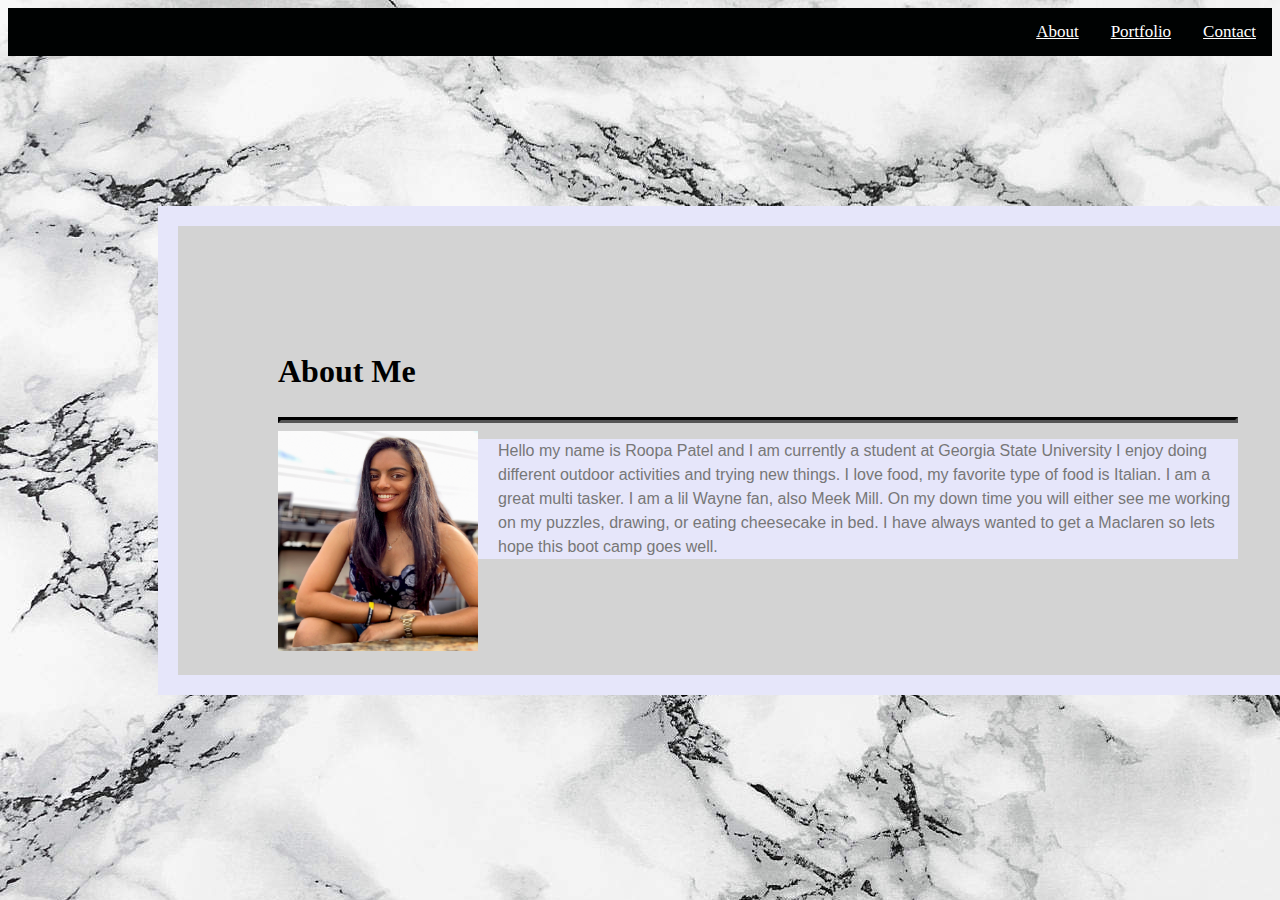
<file: index.html>
<!DOCTYPE html>
<!--[if lt IE 7]>      <html class="no-js lt-ie9 lt-ie8 lt-ie7"> <![endif]-->
<!--[if IE 7]>         <html class="no-js lt-ie9 lt-ie8"> <![endif]-->
<!--[if IE 8]>         <html class="no-js lt-ie9"> <![endif]-->
<!--[if gt IE 8]><!--> <html class="no-js"> <!--<![endif]-->
    <head>
       
    
        <meta charset="utf-8">
        <meta http-equiv="X-UA-Compatible" content="IE=edge">
        <title></title>
        <meta name="description" content="">
        <meta name="viewport" content="width=device-width, initial-scale=1">
        <link rel="stylesheet" href="assets/css/style.css">
        
        <div class="topnav" >
                <a href="contact.html">Contact</a>
                <a href="portfolio.html">Portfolio</a></li>
                <a href="index.html">About</a>
        </div>
         
    </head>
   
    
    <body background="assets/images/white-marble-stone-background-texture-pattern_free_stock_photos_picjumbo_marble_free_stock_photos_picjumbo_com-2210x1473.jpg">
        
      
        <!--[if lt IE 7]>
            <p class="browsehappy">You are using an <strong>outdated</strong> browser. Please <a href="#">upgrade your browser</a> to improve your experience.</p>
        <![endif]-->
        
        <script src="" async defer></script>
        <div class="home">
        <h1>About Me</h1>
        <hr> </hr>
        
        <img src="assets/images/IMG_7777.jpg" height="220" width="200">
        
                <p> 
                     Hello my name is Roopa Patel and I am currently a student at Georgia State University 
                        I enjoy doing different outdoor activities and trying new things. I love food, my favorite 
                        type of food is Italian. I am a great multi tasker. I am a lil Wayne fan, also Meek Mill. 
                        On my down time you will either see me working on my puzzles, drawing, or eating cheesecake in bed. 
                        I have always wanted to get a Maclaren so lets hope this boot camp goes well. 
                    </p>
                    

         </div>    
    </body>

</html>
</file>
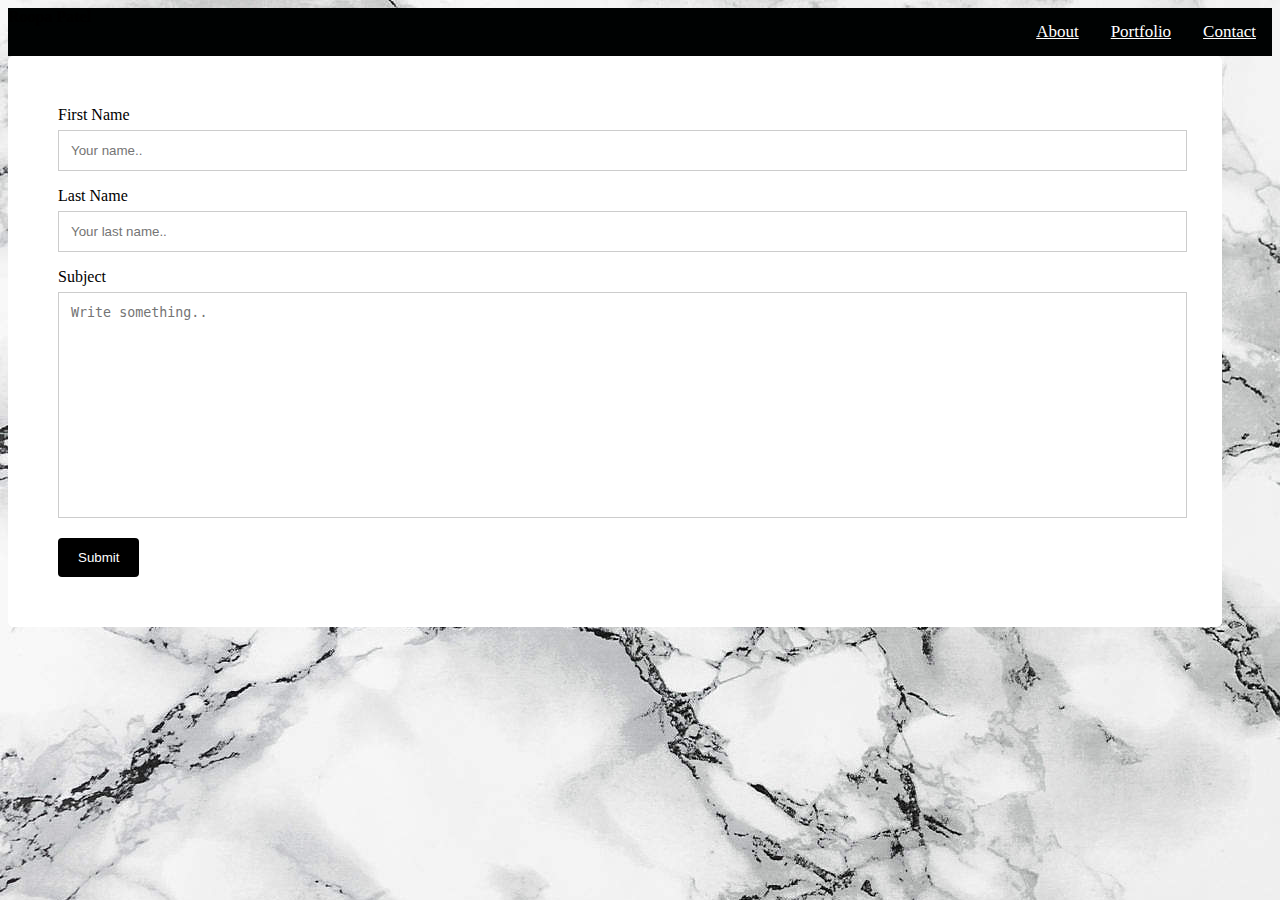
<file: contact.html>
<!DOCTYPE html>
<!--[if lt IE 7]>      <html class="no-js lt-ie9 lt-ie8 lt-ie7"> <![endif]-->
<!--[if IE 7]>         <html class="no-js lt-ie9 lt-ie8"> <![endif]-->
<!--[if IE 8]>         <html class="no-js lt-ie9"> <![endif]-->
<!--[if gt IE 8]><!--> <html class="no-js"> <!--<![endif]-->
    <head>
        <meta charset="utf-8">
        <meta http-equiv="X-UA-Compatible" content="IE=edge">
        <title></title>
        <meta name="description" content="">
        <meta name="viewport" content="width=device-width, initial-scale=1">
        <link rel="stylesheet" href="assets/css/style.css">
    </head>
    <body background="assets/images/white-marble-stone-background-texture-pattern_free_stock_photos_picjumbo_marble_free_stock_photos_picjumbo_com-2210x1473.jpg">
            <div class="topnav" >
                    <b href="index.html">Roopa Patel</b>
                    <a href="contact.html">Contact</a>
                    <a href="portfolio.html">Portfolio</a>
                    <a href="index.html">About</a>
            </div>
            <div class="container">
                    
                  
                      <label for="fname">First Name</label>
                      <input type="text" id="fname" name="firstname" placeholder="Your name..">
                  
                      <label for="lname">Last Name</label>
                      <input type="text" id="lname" name="lastname" placeholder="Your last name..">
                  
                     
                      <label for="subject">Subject</label>
                      <textarea id="subject" name="subject" placeholder="Write something.." style="height:200px"></textarea>
                  
                      <input type="submit" value="Submit">
                  
                    
                  </div>
        <!--[if lt IE 7]>
            <p class="browsehappy">You are using an <strong>outdated</strong> browser. Please <a href="#">upgrade your browser</a> to improve your experience.</p>
        <![endif]-->
        
        <script src="" async defer></script>
    </body>
</html>
</file>
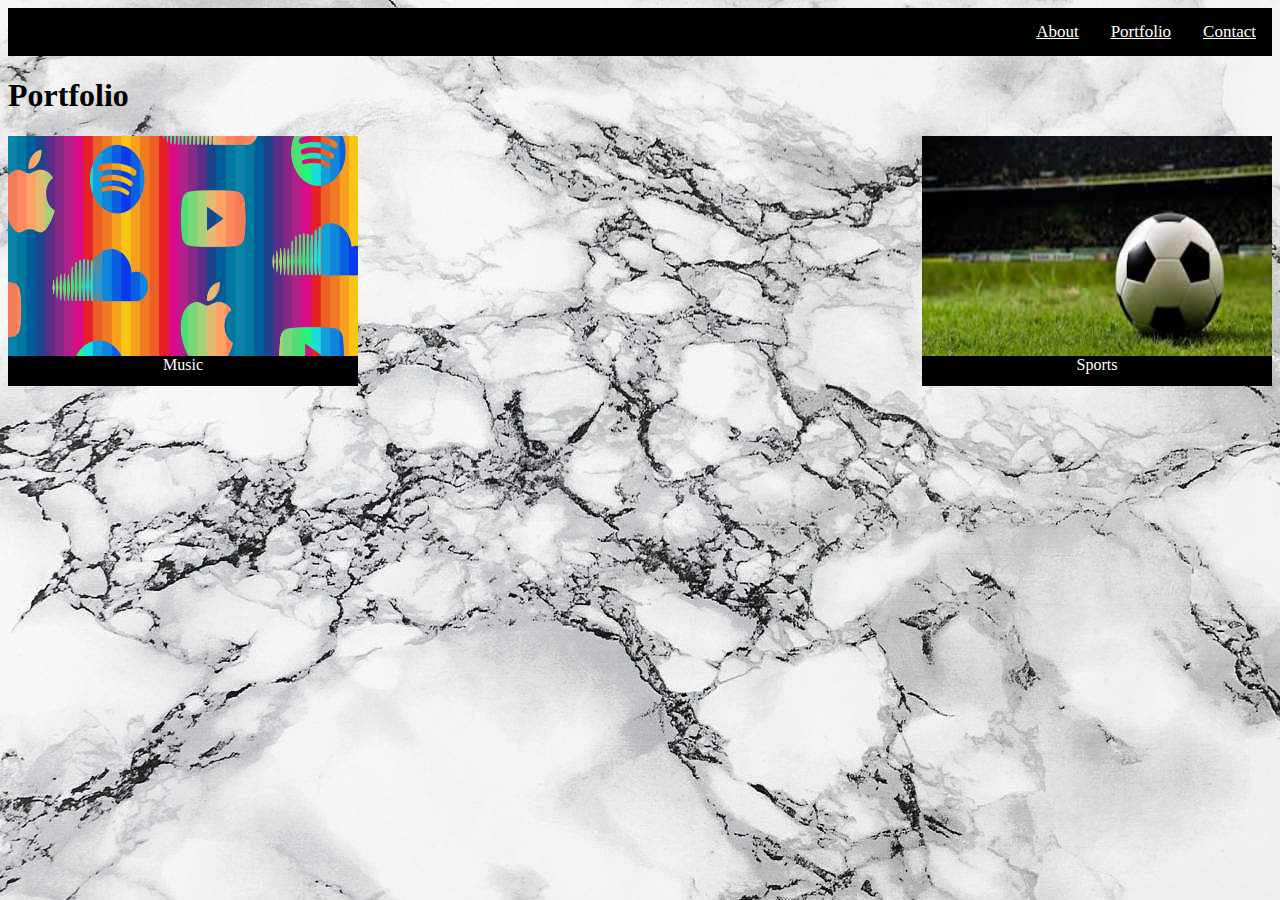
<file: portfolio.html>
<!DOCTYPE <!DOCTYPE html>
<!--[if lt IE 7]>      <html class="no-js lt-ie9 lt-ie8 lt-ie7"> <![endif]-->
<!--[if IE 7]>         <html class="no-js lt-ie9 lt-ie8"> <![endif]-->
<!--[if IE 8]>         <html class="no-js lt-ie9"> <![endif]-->
<!--[if gt IE 8]><!--> <html class="no-js"> <!--<![endif]-->
    <head>
        <meta charset="utf-8">
        <meta http-equiv="X-UA-Compatible" content="IE=edge">
        <title></title>
        <meta name="description" content="">
        <meta name="viewport" content="width=device-width, initial-scale=1">
        <link rel="stylesheet" href="">
        <link rel="stylesheet" href="assets/css/style.css">
        <div class="topnav" >
                <a href="contact.html">Contact</a>
                <a href="portfolio.html">Portfolio</a></li>
                <a href="index.html">About</a>
        </div>
    <h1>
        Portfolio

    </h1>
    </head>
    <body background="assets/images/white-marble-stone-background-texture-pattern_free_stock_photos_picjumbo_marble_free_stock_photos_picjumbo_com-2210x1473.jpg">
        <!--[if lt IE 7]>
            <p class="browsehappy">You are using an <strong>outdated</strong> browser. Please <a href="#">upgrade your browser</a> to improve your experience.</p>
        <![endif]-->
        
        <script src="" async defer></script>

        <div class= "port1" >
                <img src="assets/images/Year_In_Streaming_v2.jpg" height="220" width="350">
            <font color= "white">
                Music
            </font>
        </div>
        <div class= "port2" >
                <img src="assets/images/images.jpeg" height="220" width="350">
            <font color= "white">
                Sports
            </font>
        </div>
   
    </body>
</html>
</file>
<file: assets/css/style.css>
.topnav {
    background-color: #000202;
    overflow: hidden;
  }
  
  
.topnav a {

    text-align: center;
    padding: 14px 16px;
    float: right;
    color: white;
    font-size: 17px;
}

  
.topnav a:hover {
    background-color:#ddd;
    color: black;
}
  
.topnav a.active {
    background-color: black;
    color: white;
}
input[type=text], textarea {
    width: 99%; 
    padding: 12px; 
    border: 1px solid #ccc; 
    margin-top: 6px; 
    margin-bottom: 16px; 
   resize: none;

  
}

input[type=submit] {
    background-color: black;
    color: white;
    padding: 12px 20px;
    border: none;
    border-radius: 4px;
    cursor: pointer;
}
  
input[type=submit]:hover {
    background-color:grey;
}
  

.container {
    border-radius: 5px;
    background-color:rgb(255, 255, 255);
    padding: 50px;
    margin-right: 50px;
    
}

img {
    float: left;
    margin-right:20px;
}

  
p { 
    color: #777777;
    background-color: lavender; 
    font-family: 'Arial', 'Helvetica Neue', Arial, Helvetica, sans-serif;
}
.home{
        margin:0 auto; 
        text-align: left;
        align-self: center;
        background-color: lightgrey;
        width: 960px;
        border: 20px solid lavender;
        padding: 100px;
        margin: 150px;
        line-height: 1.5;
        
}
head{
  font-family: 'Georgia', Times, 'Times New Roman',serif;
  
  
}
hr{
    display: block;
    border-width: 3px;
    color: black;
    border-color:black;

}
.port1{
    float: left;
    width: 350px;
    border: 2px;
    border-color: black;
    background-color: black;
    text: white;
    height: 250px;
    text-align: center;

}
.port2{
    float: right;
    width: 350px;
    border: 2px;
    border-color: black;
    background-color: black;
    text: white;
    height: 250px;
    text-align: center;

}
.port3{
    float: center 
    width: 350px;
    border: 2px;
    border-color: black;
    background-color: black;
    text: white;
    height: 250px;
    text-align: center;
}
</file>
